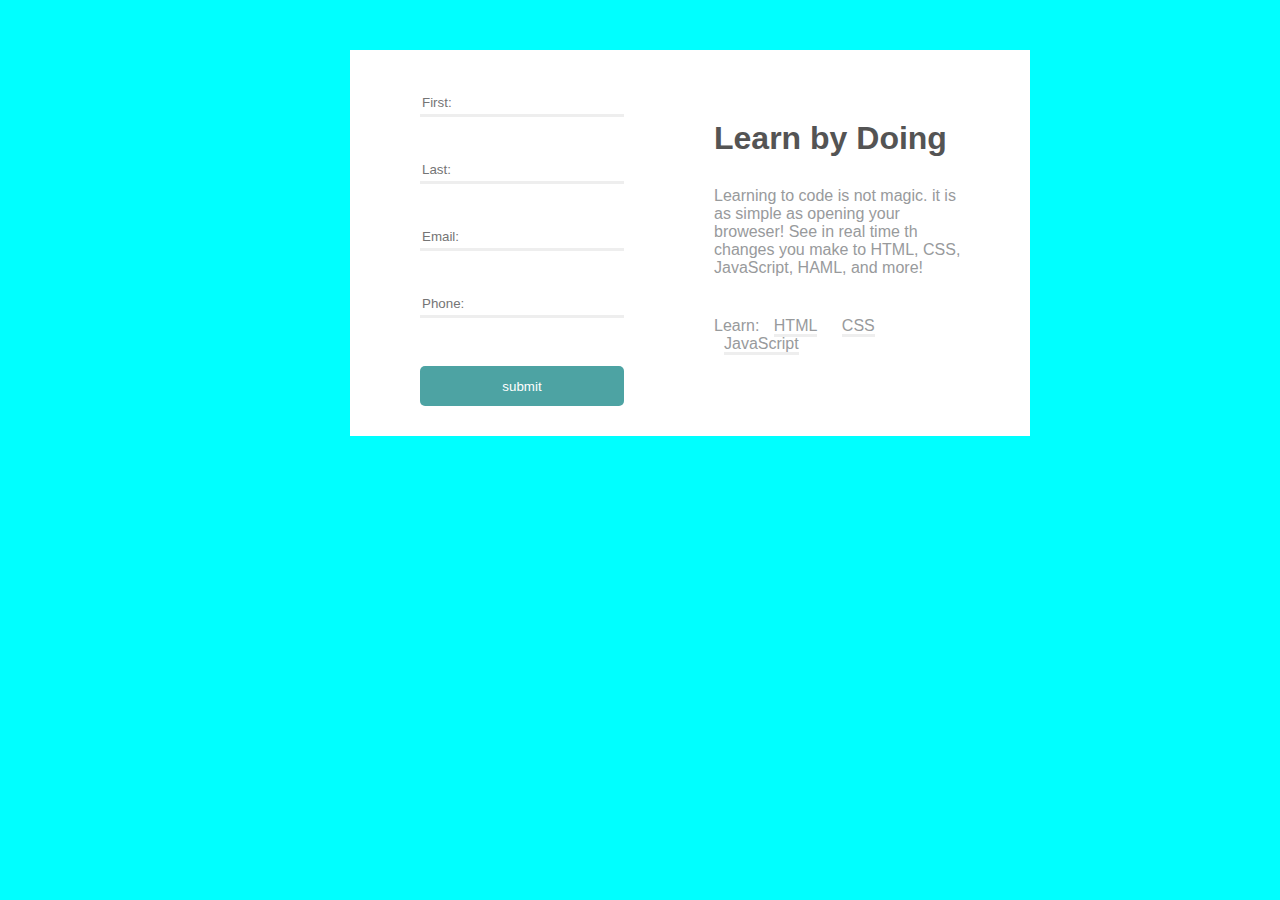
<file: index.html>
<!DOCTYPE html>
<html lang="en">
<head>
    <meta charset="UTF-8">
    <meta http-equiv="X-UA-Compatible" content="IE=edge">
    <meta name="viewport" content="width=device-width, initial-scale=1.0">
    <title>Document</title>
    <link rel="stylesheet" href="style.css">
</head>
<body>
    <div class="bigdev">
        <div class="leftdev">
            <input type="text" name="First:" placeholder="First:">
            <input type="text" name="Last:" placeholder="Last:">
            <input type="email" name="Email:" placeholder="Email:">
            <input type="tel" name="Phone:" placeholder="Phone:"><br>
            <button>submit</button>
        </div>
        <div class="rightdev">
            <h1>Learn by Doing</h1>
            <p>
               Learning to code is not magic. it is as simple as opening your broweser! See in real time th changes you make to HTML, CSS, JavaScript, HAML, and more! 
            </p>
            <div class="links">
                Learn:
                <a  href="#">HTML</a>
                <a  href="#">CSS</a>
                <a  href="#">JavaScript</a>
            </div>
        </div>
    </div>
</body>
</html>
</file>
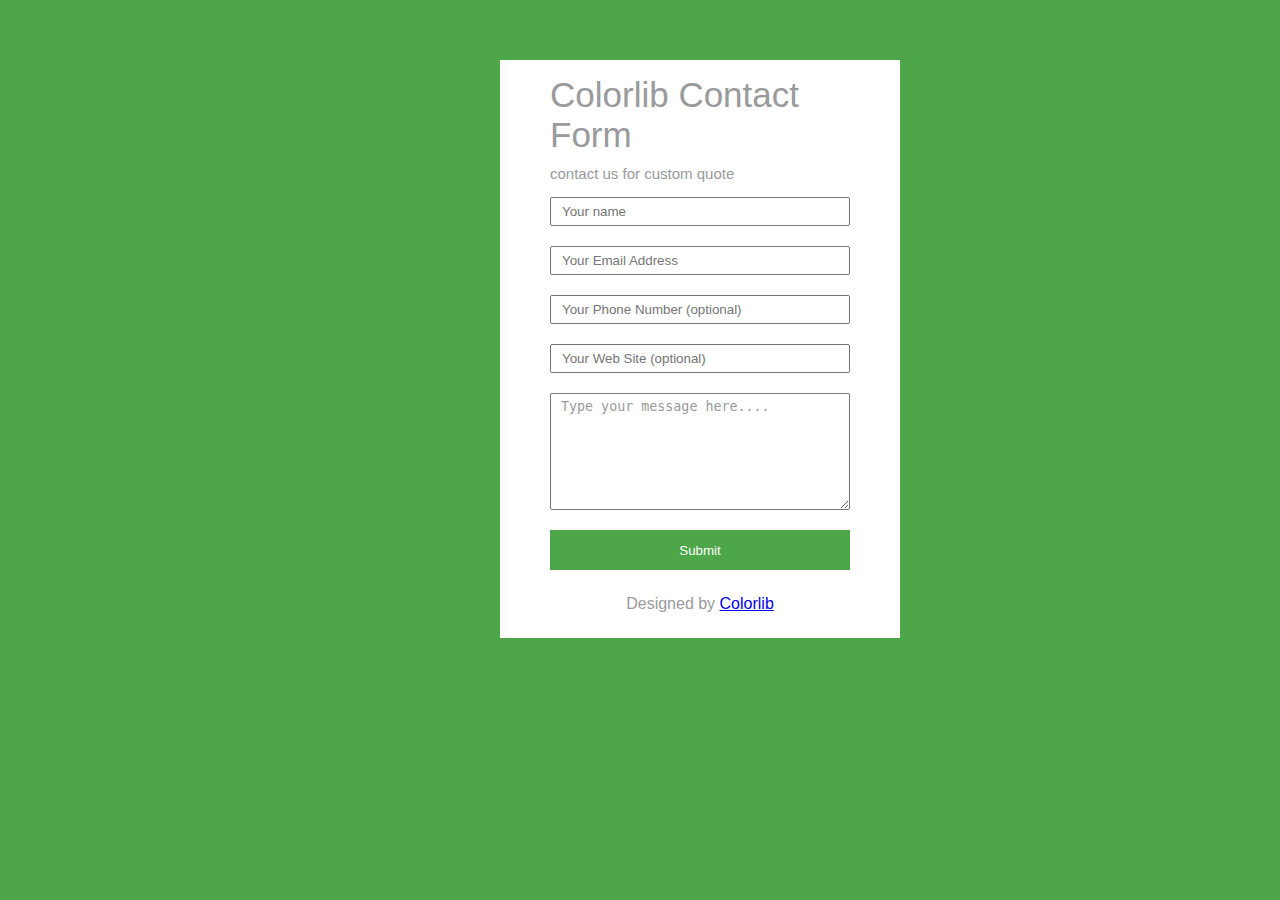
<file: index1.html>
<!DOCTYPE html>
<html lang="en">
  <head>
    <meta charset="UTF-8" />
    <meta http-equiv="X-UA-Compatible" content="IE=edge" />
    <meta name="viewport" content="width=device-width, initial-scale=1.0" />
    <title>Document</title>
    <link rel="stylesheet" href="style1.css" />
  </head>
  <body>
    <div class="bigdev">
     <p>Colorlib Contact Form </p>
     <span>contact us for custom quote</span>
     <input type="text" name="" placeholder="Your name">
     <input type="text" name="" placeholder="Your Email Address">
     <input type="text" name="" placeholder="Your Phone Number (optional)">
     <input type="text" name="" placeholder="Your Web Site (optional)">
     <textarea name="text" id="text" rows="7">Type your message here....</textarea>
       <button>Submit</button>
       <div class="textend">Designed by 
        <a href="#">Colorlib</a>
       </div>
      </div>
    </div>
  </body>
</html>
</file>
<file: style.css>
* {
  margin: 0;
  padding: 0;
}
body {
  background-color: aqua;
  font-family: sans-serif;
  color: rgb(152, 154, 156);
}

.bigdev{
  display: flex;
  background-color: white;
  width: 50%;
  padding: 10px 20px;
  margin: 50px 350px;   
}

.leftdev {
    display: flex;
    flex-direction:column;
  padding: 10px 30px;
  margin: 0px  0px;
}
.leftdev > input {
  height: 20px;
  width: 200px;
  padding: 2px ;
  margin: 20px 20px;
  border: none;
border-bottom-style: inset ;
color: rgb(152, 154, 156);
font-family: sans-serif;
}

 
.leftdev > button {
  border-radius: 5px;
  padding: 10px 30px;
  margin: 10px 20px;
height: 40px;
background-color: rgb(77, 163, 163);
color: white;
border: none  ;
}

.rightdev{
  display: flex;
  flex-direction:column;
  margin: 40px 30px;
  
}

.rightdev > h1 {
  color: rgb(84, 84, 84);

  margin: 20px 10px;
}
.rightdev > p {
  margin: 10px;
}

.links {
  margin: 30px 10px;
  
}

.links > a {
  border:1px solid #afaeae ;
  margin: 10px;
  text-decoration: none;
  color: rgb(152, 154, 156);
  border: none;
  border-bottom-style: inset ;

}
</file>
<file: style1.css>
* {
  margin: 0;
  padding: 0;
}
body {
  background-color: rgb(77, 166, 72);
  font-family: Tahoma, Verdana, sans-serif;
  overflow-y :scroll ; 
  color: rgb(152, 154, 156);
}

.bigdev {
  display: flex;
  flex-direction: column;
  background-color: white;
  width: 25%;
  padding: 10px 40px;
  margin: 60px 500px;
  text-align: left;
}

.bigdev > p {
  padding: 5px 10px;
  font-size: 35px;
}

.bigdev > span {
  padding: 5px 10px;
  font-size: 15px;
}
.bigdev > input {
  padding: 5px 10px;
  margin: 10px;
  color: rgb(152, 154, 156);
  border-style: transparent;
}
#text {
  padding: 5px 10px;
  margin: 10px;
  color: rgb(152, 154, 156);
}

.bigdev > button {
  background-color: rgb(77, 166, 72);
  border: none;
  color: white;
  padding: 5px 10px;
  margin: 10px;
  height: 40px;
}

.textend {
  text-align: center;
  padding: 5px 10px;
  margin: 10px;
}
</file>
